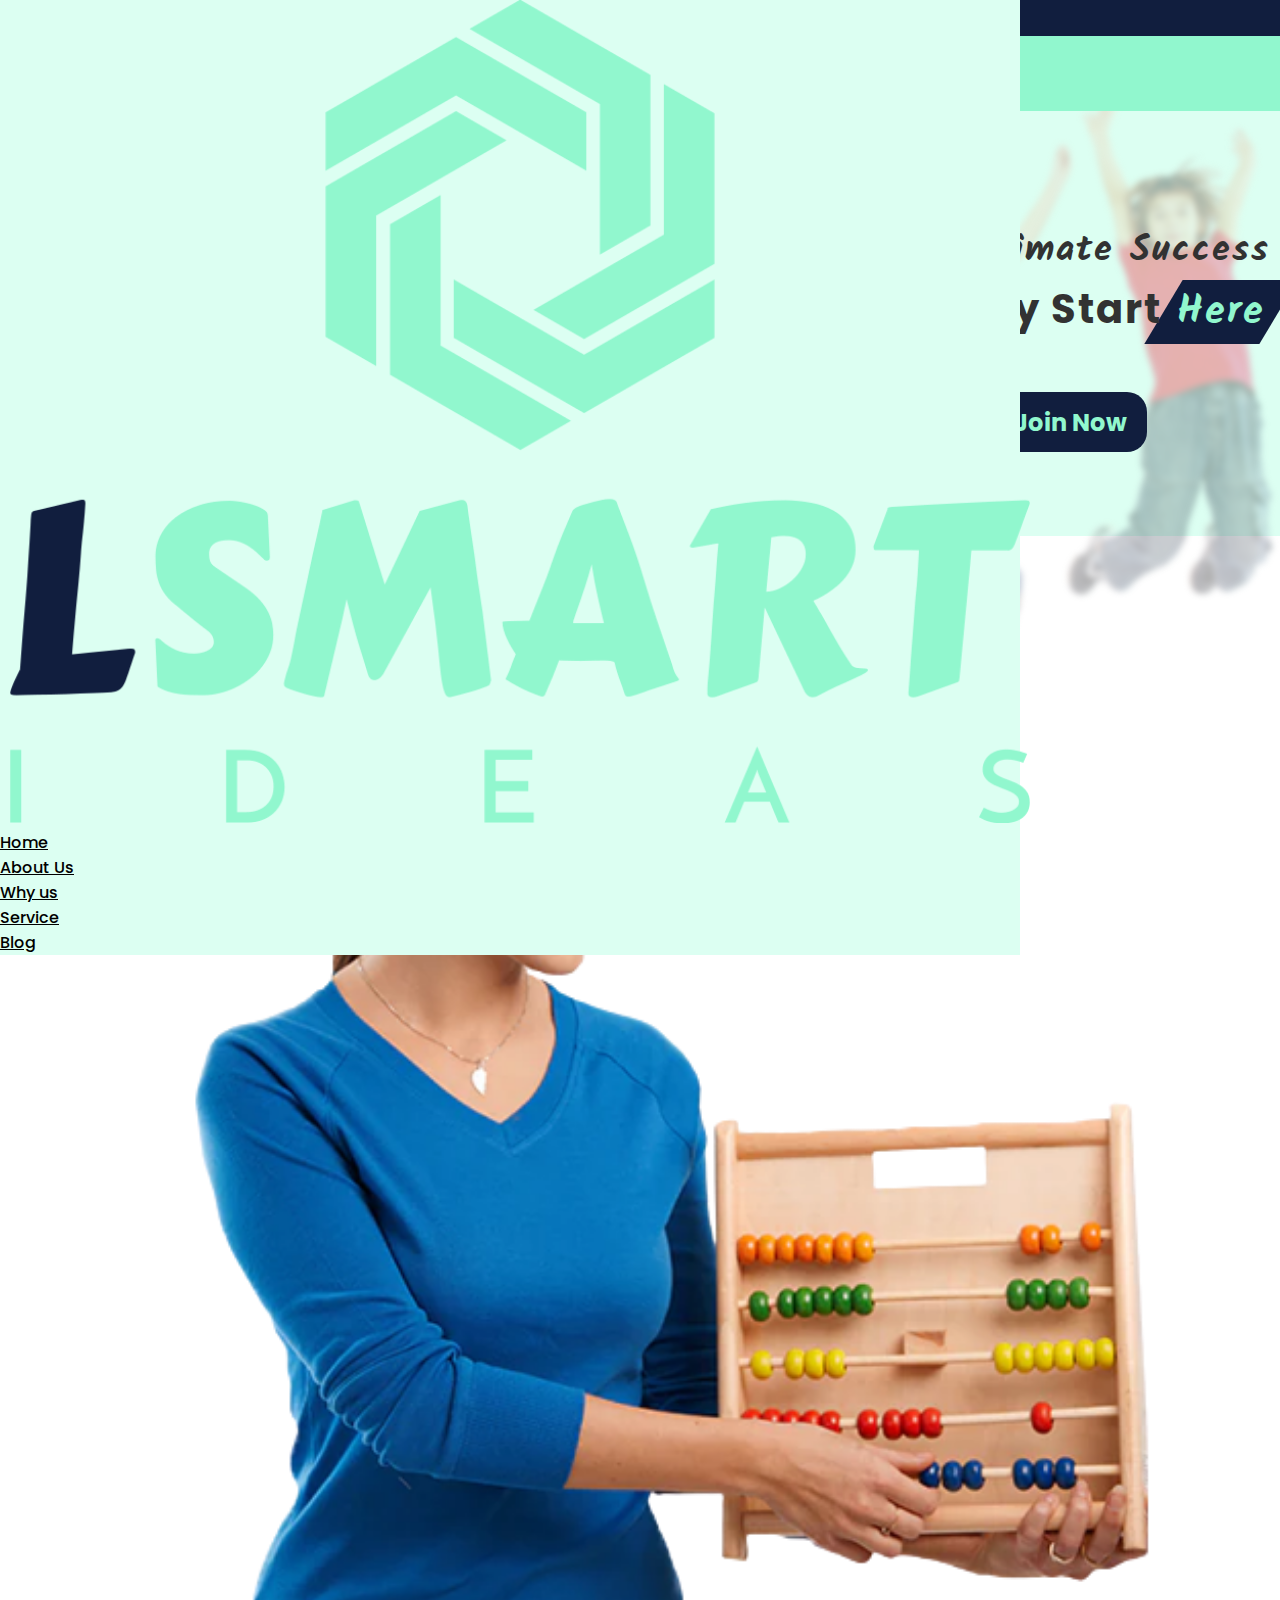
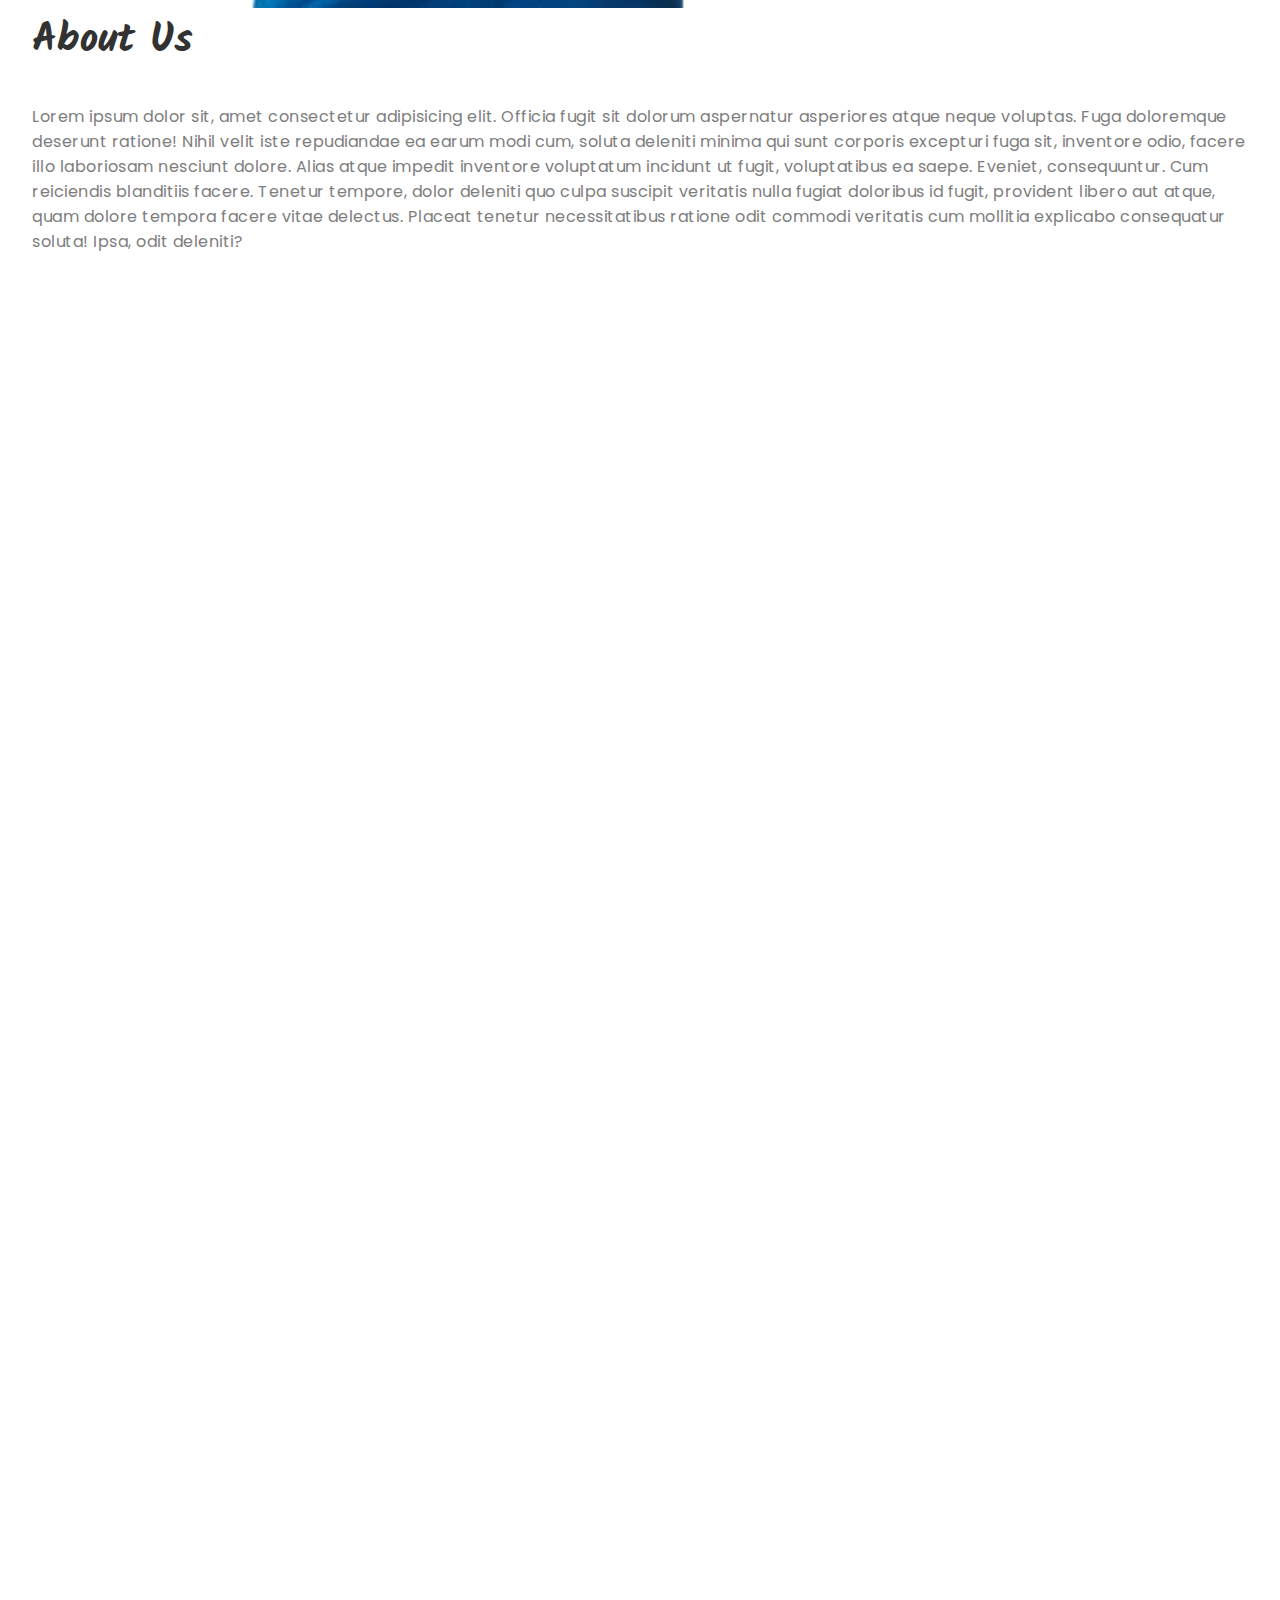
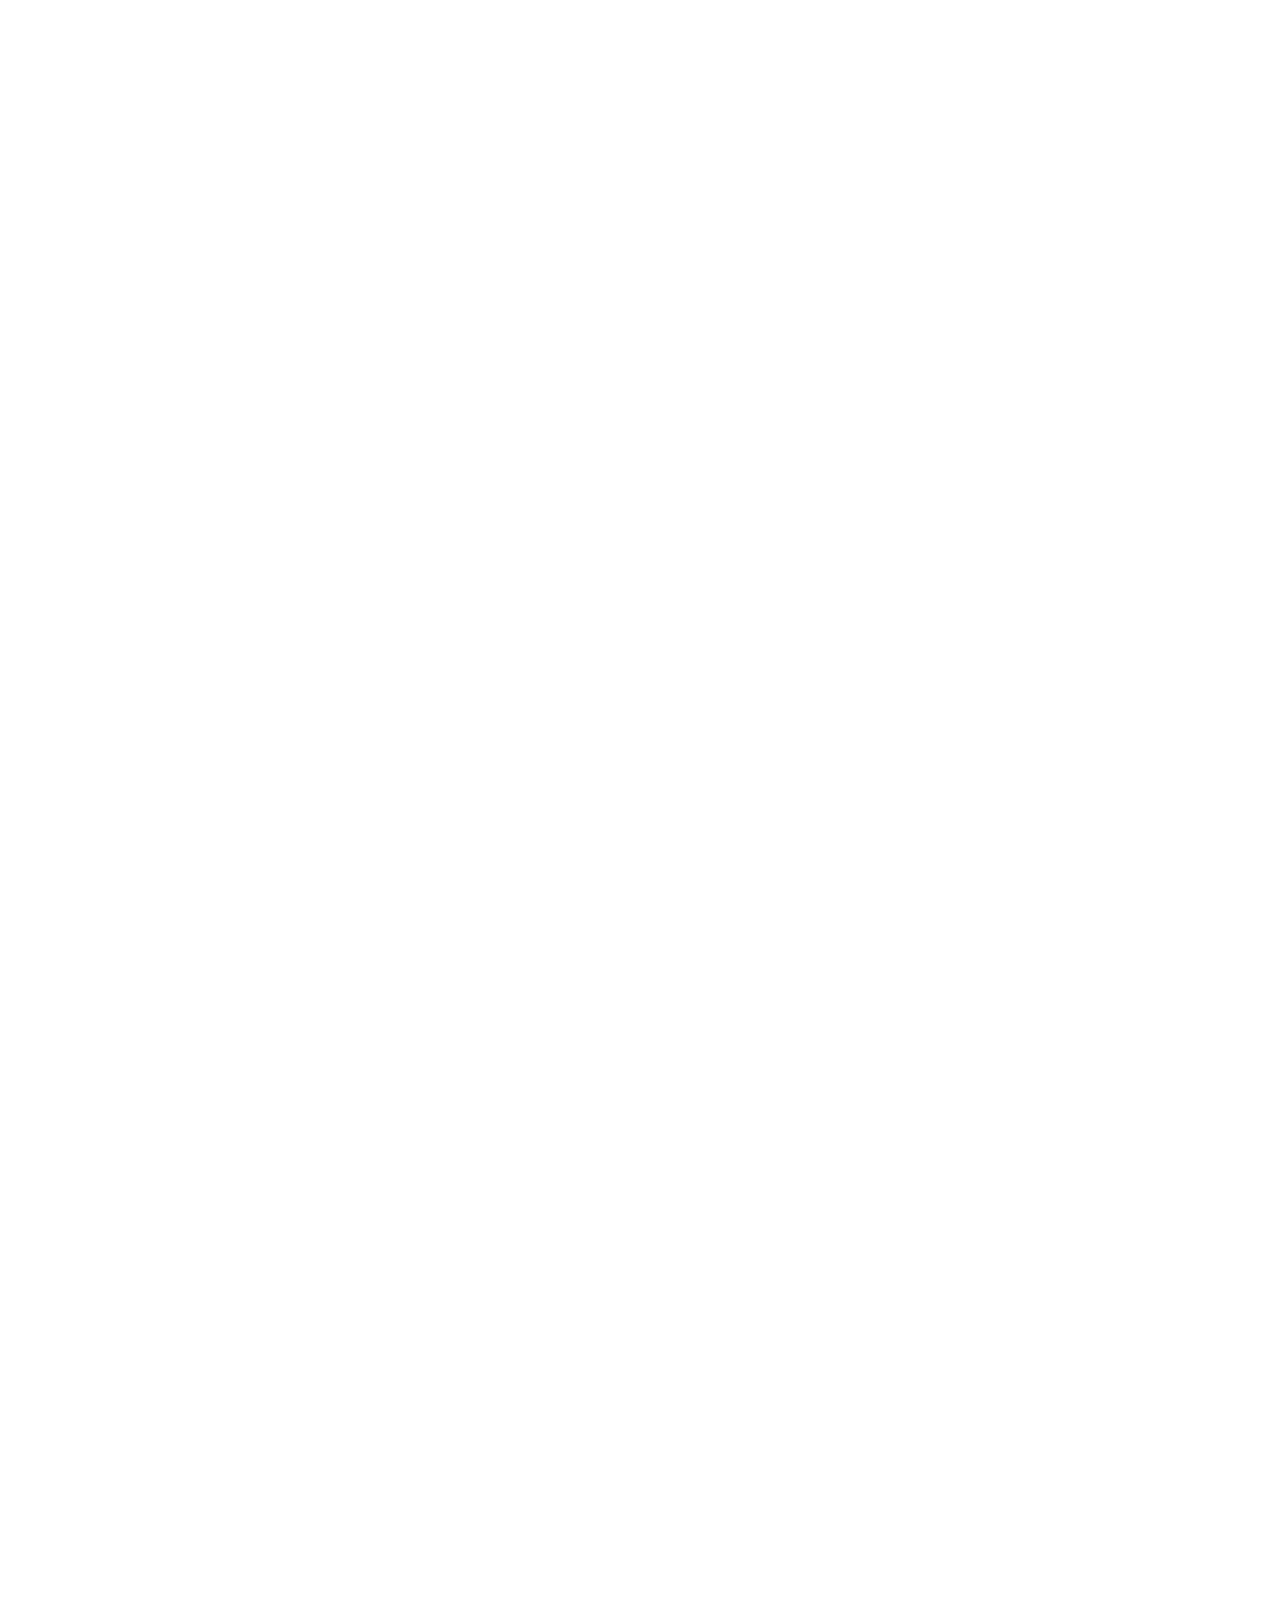
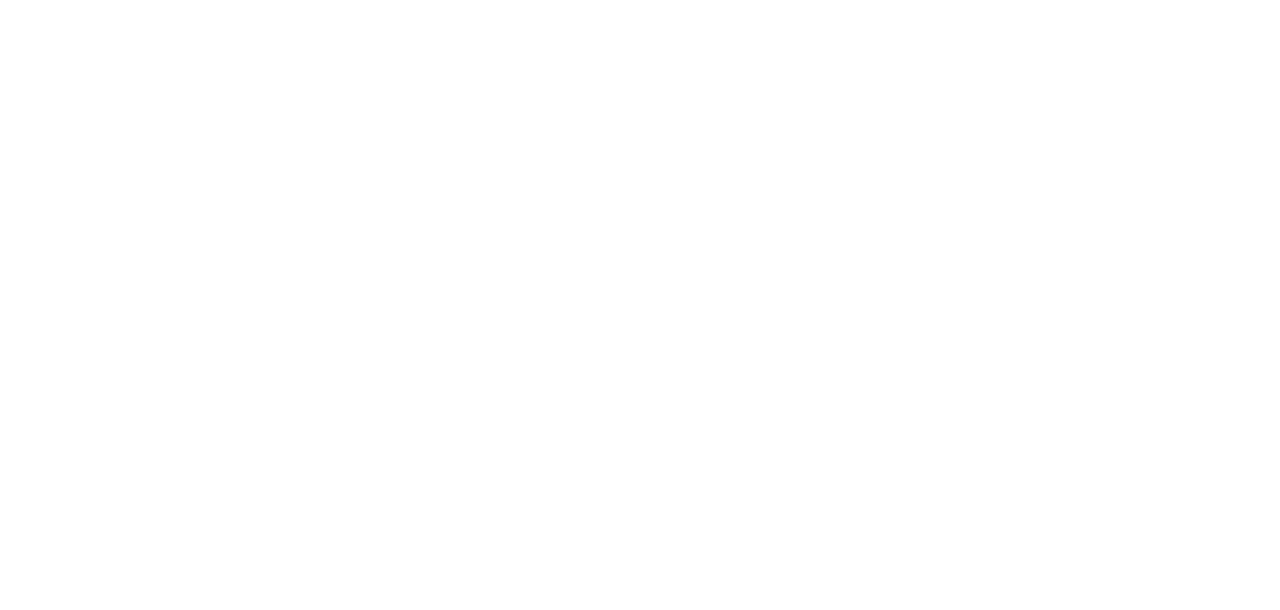
<file: company project website/index.html>
<!DOCTYPE html>
<html lang="en">
    <head>
        <section>
            <meta charset="UTF-8" />
            <meta http-equiv="X-UA-Compatible" content="IE=edge" />
            <meta
                name="viewport"
                content="width=device-width, initial-scale=1, minimum-scale=1, maximum-scale=1"
            />
        </section>
        <title>Lingadurai</title>
        <!-- Favicon -->
        <link rel="icon" type="image/x-icon" href="images/logo.png" />
        <!-- Css File -->
        <link rel="stylesheet" href="css/style.css" />
        <!-- Bootstrap CSS -->
        <link
            rel="stylesheet"
            href="https://cdn.jsdelivr.net/npm/bootstrap@4.6.2/dist/css/bootstrap.min.css"
            integrity="sha384-xOolHFLEh07PJGoPkLv1IbcEPTNtaed2xpHsD9ESMhqIYd0nLMwNLD69Npy4HI+N"
            crossorigin="anonymous"
        />
        <!-- Swipper css -->
        <link
            rel="stylesheet"
            href="https://cdn.jsdelivr.net/npm/swiper/swiper-bundle.min.css"
        />

        <!-- FontAwesome CDN -->
        <link
            rel="stylesheet"
            href="https://cdnjs.cloudflare.com/ajax/libs/font-awesome/6.2.0/css/all.min.css"
            integrity="sha512-xh6O/CkQoPOWDdYTDqeRdPCVd1SpvCA9XXcUnZS2FmJNp1coAFzvtCN9BmamE+4aHK8yyUHUSCcJHgXloTyT2A=="
            crossorigin="anonymous"
            referrerpolicy="no-referrer"
        />
    </head>
    <body>
        <!-- TopBar Start -->
        <section class="container-fluid topbar">
            <div class="row h-100">
                <div class="col-md-6 d-md-flex justify-content-md-start">
                    <div
                        class="socialIcons p-md-2 d-flex justify-content-center"
                    >
                        <a class="px-md-3 px-1" href="#">
                            <i class="fa-brands hover fa-facebook"></i
                        ></a>
                        <a class="px-md-3 px-1" href="#">
                            <i class="fa-brands hover fa-instagram"></i
                        ></a>
                        <a class="px-md-3 px-1" href="#">
                            <i class="fa-brands hover fa-whatsapp"></i
                        ></a>
                        <a class="px-md-3 px-1" href="#">
                            <i class="fa-brands hover fa-twitter"></i
                        ></a>
                    </div>
                </div>
                <div class="col-md-6 d-md-flex justify-content-md-end">
                    <div class="contacts h-100 p-md-2 d-md-flex flex-md-row">
                        <a class="ctr" href="#">
                            <i class="fa fa-phone" aria-hidden="true"></i>
                            +91 9080422082
                        </a>
                        <a class="ctr" href="#">
                            <i class="fa fa-envelope" aria-hidden="true"></i>
                            lingadurai033@gamil.com
                        </a>
                    </div>
                </div>
            </div>
        </section>

        <!-- TopBar end -->
        <!-- Home Page -->
        <header class="container-fluid nav-container nav__bar">
            <div class="container-md navBar">
                <div class="row d-flex align-items-center">
                    <div class="col-xl-6 col-md-4 col-12 logo">
                        <a class="navbar-brand" href="#"
                            ><img src="images/logo.png" alt=""
                        /></a>
                    </div>
                    <div class="col-xl-6 col-md-8 col-12 item-container">
                        <nav
                            class="navbar navbar-expand-md navbar-light d-md-flex justify-content-end"
                        >
                            <button
                                class="navbar-toggler nav-button nav_button"
                                type="button"
                                data-toggle="collapse"
                                data-target="#navbarText"
                                aria-controls="navbarText"
                                aria-expanded="false"
                                aria-label="Toggle navigation"
                            >
                                <i class="fa-solid fa-bars nav_icon"></i>
                                <!-- <i
                                    class="fa-solid fa-x icon-x display-none"
                                ></i> -->
                            </button>
                            <div
                                class="collapse navbar-collapse"
                                id="navbarText"
                            >
                                <ul
                                    class="navbar-nav nav-items ml-auto w-100 d-flex justify-content-md-end nav-ul"
                                >
                                    <li class="nav-item">
                                        <a class="nav-link active" href="#home"
                                            >Home
                                            <span></span>
                                        </a>
                                    </li>
                                    <li class="nav-item">
                                        <a class="nav-link" href="#aboutus"
                                            >About Us <span></span
                                        ></a>
                                    </li>
                                    <li class="nav-item">
                                        <a class="nav-link" href="#whyus"
                                            >Why us
                                            <span></span>
                                        </a>
                                    </li>
                                    <li class="nav-item">
                                        <a class="nav-link" href="#service"
                                            >Service
                                            <span></span>
                                        </a>
                                    </li>
                                    <li class="nav-item last">
                                        <a class="nav-link" href="#blog"
                                            >Blog
                                            <span></span>
                                        </a>
                                    </li>
                                </ul>
                            </div>
                        </nav>
                    </div>
                </div>
                <!-- Header Start -->

                <!-- Header end -->
            </div>
        </header>
        <!-- Slider Start -->
        <nav id="home" class="container-fluid slider-container section__1">
            <div class="container-md slider-image-container">
                <img src="images/sliderimage.png " alt="" />
            </div>
            <div
                id="carouselExampleIndicators"
                class="carousel slide slider"
                data-ride="carousel"
            >
                <ol class="carousel-indicators">
                    <li
                        data-target="#carouselExampleIndicators"
                        data-slide-to="0"
                        class="active"
                    ></li>
                    <li
                        data-target="#carouselExampleIndicators"
                        data-slide-to="1"
                    ></li>
                    <li
                        data-target="#carouselExampleIndicators"
                        data-slide-to="2"
                    ></li>
                </ol>

                <div class="carousel-inner container slides">
                    <div class="carousel-item slide active">
                        <div class="row d-block w-100 slide-row">
                            <p class="sub">We Helps You</p>
                            <h1 class="heading">
                                Achieve Your <span>Goals</span>
                            </h1>
                            <button>
                                <a href="#"> Join Now </a>
                            </button>
                        </div>
                    </div>
                    <div class="carousel-item slide">
                        <div class="row d-block w-100 slide-row">
                            <p class="sub">Learing Never</p>
                            <h1 class="heading">
                                Exhausts The <span>Mind</span>
                            </h1>
                            <button>
                                <a href="#"> Join Now </a>
                            </button>
                        </div>
                    </div>
                    <div class="carousel-item slide">
                        <div class="row d-block w-100 slide-row">
                            <p class="sub">Your Ultimate Success</p>
                            <h1 class="heading">
                                Journey Start<span>Here</span>
                            </h1>
                            <button>
                                <a href="#"> Join Now </a>
                            </button>
                        </div>
                    </div>
                </div>
                <a
                    class="carousel-control-prev button"
                    href="#carouselExampleIndicators"
                    role="button"
                    data-slide="prev"
                >
                    <i class="fa-solid fa-chevron-left"></i>
                </a>
                <a
                    class="carousel-control-next button"
                    href="#carouselExampleIndicators"
                    role="button"
                    data-slide="next"
                >
                    <i class="fa-solid fa-chevron-right"></i>
                </a>
            </div>
        </nav>
        <!-- Slider end -->
        <!--  About Start -->
        <div id="aboutus" class="section container-lg about-container">
            <div class="row">
                <div class="col-md-5 about-image">
                    <img src="images/about.png" alt="" />
                </div>
                <article class="col-md-7 about-text">
                    <h2 class="text-center">About Us</h2>
                    <p class="text-center">
                        Lorem ipsum dolor sit, amet consectetur adipisicing
                        elit. Officia fugit sit dolorum aspernatur asperiores
                        atque neque voluptas. Fuga doloremque deserunt ratione!
                        Nihil velit iste repudiandae ea earum modi cum, soluta
                        deleniti minima qui sunt corporis excepturi fuga sit,
                        inventore odio, facere illo laboriosam nesciunt dolore.
                        Alias atque impedit inventore voluptatum incidunt ut
                        fugit, voluptatibus ea saepe. Eveniet, consequuntur. Cum
                        reiciendis blanditiis facere. Tenetur tempore, dolor
                        deleniti quo culpa suscipit veritatis nulla fugiat
                        doloribus id fugit, provident libero aut atque, quam
                        dolore tempora facere vitae delectus. Placeat tenetur
                        necessitatibus ratione odit commodi veritatis cum
                        mollitia explicabo consequatur soluta! Ipsa, odit
                        deleniti?
                    </p>
                </article>
            </div>
        </div>
        <!-- About end -->
        <!-- ************************************************ -->
        <!-- Why us Start -->
        <div id="whyus" class="section container-fluid paralex">
            <div class="container para-contanier">
                <h2 class="text-center">Why Us</h2>
                <div class="row">
                    <div class="col-sm-6">
                        <div class="row content">
                            <div
                                class="col-md-3 d-flex justify-content-center align-items-center w-100"
                            >
                                <img src="images/why1.png" alt="" />
                            </div>
                            <div
                                class="col-md-9 d-flex align-items-center justify-content-lg-start justify-content-center w-100"
                            >
                                <p>
                                    We have gained popularity all over the
                                    world.
                                </p>
                            </div>
                        </div>
                    </div>
                    <div class="col-sm-6">
                        <div class="row content">
                            <div
                                class="col-md-3 d-flex justify-content-center align-items-center w-100"
                            >
                                <img src="images/why2.png" alt="" />
                            </div>
                            <div
                                class="col-md-9 d-flex align-items-center justify-content-lg-start justify-content-center w-100"
                            >
                                <p>
                                    We operate on national and international
                                    levels.
                                </p>
                            </div>
                        </div>
                    </div>
                    <div class="col-sm-6">
                        <div class="row content">
                            <div
                                class="col-md-3 d-flex justify-content-center align-items-center w-100"
                            >
                                <img src="images/why3.png" alt="" />
                            </div>
                            <div
                                class="col-md-9 d-flex align-items-center justify-content-lg-start justify-content-center w-100"
                            >
                                <p>
                                    We guarantee the best & quality teaching
                                    methods.
                                </p>
                            </div>
                        </div>
                    </div>
                    <div class="col-sm-6">
                        <div class="row content">
                            <div
                                class="col-md-3 d-flex justify-content-center align-items-center w-100"
                            >
                                <img src="images/why4.png" alt="" />
                            </div>
                            <div
                                class="col-md-9 d-flex align-items-center justify-content-lg-start justify-content-center w-100"
                            >
                                <p>Excellent course material for students.</p>
                            </div>
                        </div>
                    </div>
                </div>
            </div>
        </div>
        <!-- Why us End -->
        <!-- Services Start -->
        <div id="service" class="section container-fluid service-fluid">
            <div class="container services-container">
                <h2 class="text-center">Services</h2>
                <div class="row services">
                    <div class="service col-sm-6 col-lg-4">
                        <div class="row">
                            <div class="col-md-2 ctt">
                                <i class="fa-solid fa-people-robbery"></i>
                            </div>
                            <div class="col-md-10 text">
                                <h3>Counseling</h3>
                                <p>
                                    Lorem ipsum dolor, sit amet consectetur
                                    adipisicing elit. Tempora, repellendus.
                                </p>
                                <button>Learn More</button>
                            </div>
                        </div>
                    </div>
                    <div class="service col-sm-6 col-lg-4">
                        <div class="row">
                            <div class="col-md-2 ctt">
                                <i class="fa-solid fa-video"></i>
                            </div>
                            <div class="col-md-10 text">
                                <h3>Free Demo</h3>
                                <p>
                                    Lorem ipsum dolor, sit amet consectetur
                                    adipisicing elit. Tempora, repellendus.
                                </p>
                                <button>Learn More</button>
                            </div>
                        </div>
                    </div>
                    <div class="service col-sm-6 col-lg-4">
                        <div class="row">
                            <div class="col-md-2 ctt">
                                <i class="fa-solid fa-book"></i>
                            </div>
                            <div class="col-md-10 text">
                                <h3>Teaching</h3>
                                <p>
                                    Lorem ipsum dolor, sit amet consectetur
                                    adipisicing elit. Tempora, repellendus.
                                </p>
                                <button>Learn More</button>
                            </div>
                        </div>
                    </div>
                    <div class="service col-sm-6 col-lg-4">
                        <div class="row">
                            <div class="col-md-2 ctt">
                                <i class="fa-solid fa-globe"></i>
                            </div>
                            <div class="col-md-10 text">
                                <h3>Online Class</h3>
                                <p>
                                    Lorem ipsum dolor, sit amet consectetur
                                    adipisicing elit. Tempora, repellendus.
                                </p>
                                <button>Learn More</button>
                            </div>
                        </div>
                    </div>
                    <div class="service col-sm-6 col-lg-4">
                        <div class="row">
                            <div class="col-md-2 ctt">
                                <i class="fa-solid fa-hand-holding-dollar"></i>
                            </div>
                            <div class="col-md-10 text">
                                <h3>Schlorship</h3>
                                <p>
                                    Lorem ipsum dolor, sit amet consectetur
                                    adipisicing elit. Tempora, repellendus.
                                </p>
                                <button>Learn More</button>
                            </div>
                        </div>
                    </div>
                    <div class="service col-sm-6 col-lg-4">
                        <div class="row">
                            <div class="col-md-2 ctt">
                                <i class="fa-solid fa-calendar-days"></i>
                            </div>
                            <div class="col-md-10 text">
                                <h3>Life Time Access</h3>
                                <p>
                                    Lorem ipsum dolor, sit amet consectetur
                                    adipisicing elit. Tempora, repellendus.
                                </p>
                                <button>Learn More</button>
                            </div>
                        </div>
                    </div>
                </div>
            </div>
        </div>

        <!-- Services end -->
        <!-- Blog Start -->
        <div id="blog" class="section contianer-fluid body">
            <h1>Blogs</h1>
            <div class="swiper mySwiper container">
                <div class="swiper-wrapper">
                    <div class="swiper-slide">
                        <img src="images/blog-1.jpg" alt="" />
                        <div class="card-content">
                            <h2>Name</h2>
                            <p>
                                At vero eos et accusamus et iusto odio
                                dignissimos ducimus qui blanditiis .
                            </p>
                            <button>Button</button>
                        </div>
                    </div>
                    <div class="swiper-slide">
                        <img src="images/blog-2.jpg" alt="" />
                        <div class="card-content">
                            <h2>Name</h2>
                            <p>
                                At vero eos et accusamus et iusto odio
                                dignissimos ducimus qui blanditiis .
                            </p>
                            <button>Button</button>
                        </div>
                    </div>
                    <div class="swiper-slide">
                        <img src="images/blog-3.jpg" alt="" />
                        <div class="card-content">
                            <h2>Name</h2>
                            <p>
                                At vero eos et accusamus et iusto odio
                                dignissimos ducimus qui blanditiis .
                            </p>
                            <button>Button</button>
                        </div>
                    </div>
                    <div class="swiper-slide">
                        <img src="images/blog-4.jpg" alt="" />
                        <div class="card-content">
                            <h2>Name</h2>
                            <p>
                                At vero eos et accusamus et iusto odio
                                dignissimos ducimus qui blanditiis .
                            </p>
                            <button>Button</button>
                        </div>
                    </div>
                    <div class="swiper-slide">
                        <img src="images/blog-5.png" alt="" />
                        <div class="card-content">
                            <h2>Name</h2>
                            <p>
                                At vero eos et accusamus et iusto odio
                                dignissimos ducimus qui blanditiis .
                            </p>
                            <button>Button</button>
                        </div>
                    </div>
                    <div class="swiper-slide">
                        <img src="images/blog-6.jpg" alt="" />
                        <div class="card-content">
                            <h2>Name</h2>
                            <p>
                                At vero eos et accusamus et iusto odio
                                dignissimos ducimus qui blanditiis .
                            </p>
                            <button>Button</button>
                        </div>
                    </div>
                    <div class="swiper-slide">
                        <img src="images/blog-7.jpg" alt="" />
                        <div class="card-content">
                            <h2>Name</h2>
                            <p>
                                At vero eos et accusamus et iusto odio
                                dignissimos ducimus qui blanditiis .
                            </p>
                            <button>Button</button>
                        </div>
                    </div>
                    <div class="swiper-slide">
                        <img src="images/blog-8.jpg" alt="" />
                        <div class="card-content">
                            <h2>Name</h2>
                            <p>
                                At vero eos et accusamus et iusto odio
                                dignissimos ducimus qui blanditiis .
                            </p>
                            <button>Button</button>
                        </div>
                    </div>
                    <div class="swiper-slide">
                        <img src="images/blog-9.jpg" alt="" />
                        <div class="card-content">
                            <h2>Name</h2>
                            <p>
                                At vero eos et accusamus et iusto odio
                                dignissimos ducimus qui blanditiis .
                            </p>
                            <button>Button</button>
                        </div>
                    </div>
                    <div class="swiper-slide">
                        <img src="images/blog-10.jpg" alt="" />
                        <div class="card-content">
                            <h2>Name</h2>
                            <p>
                                At vero eos et accusamus et iusto odio
                                dignissimos ducimus qui blanditiis .
                            </p>
                            <button>Button</button>
                        </div>
                    </div>
                    <div class="swiper-slide">
                        <img src="images/blog-7.jpg" alt="" />
                        <div class="card-content">
                            <h2>Name</h2>
                            <p>
                                At vero eos et accusamus et iusto odio
                                dignissimos ducimus qui blanditiis .
                            </p>
                            <button>Button</button>
                        </div>
                    </div>
                    <div class="swiper-slide">
                        <img src="images/blog-8.jpg" alt="" />
                        <div class="card-content">
                            <h2>Name</h2>
                            <p>
                                At vero eos et accusamus et iusto odio
                                dignissimos ducimus qui blanditiis .
                            </p>
                            <button>Button</button>
                        </div>
                    </div>
                </div>
                <div class="swiper-button-next next-btn"></div>
                <div class="swiper-button-prev next-btn"></div>
                <div class="swiper-pagination btn-pagination"></div>
            </div>
        </div>
        <!-- Blog End -->
        <!-- Testimonials -->
        <div class="section container-fluid testimonials">
            <h1 class="text-center heading">Testimonials</h1>
            <div
                id="carouselExampleControls"
                class="carousel slide container testimonial"
                data-ride="carousel"
            >
                <div class="carousel-inner slider-container">
                    <div class="carousel-item active">
                        <div>
                            <img src="images/t-1.jpg" alt="First slide" />
                            <h3>Linga durai</h3>
                            <p>
                                Lorem ipsum dolor sit amet, consectetur
                                adipisicing elit. Vel porro accusamus doloremque
                                sapiente vitae quia voluptates maxime voluptatem
                                harum exercitationem.
                            </p>
                        </div>
                    </div>
                    <div class="carousel-item">
                        <div>
                            <img src="images/t-2.jpg" alt="First slide" />
                            <h3>Lingadurai P</h3>
                            <p>
                                Lorem ipsum dolor sit amet, consectetur
                                adipisicing elit. Vel porro accusamus doloremque
                                sapiente vitae quia voluptates maxime voluptatem
                                harum exercitationem.
                            </p>
                        </div>
                    </div>
                    <div class="carousel-item">
                        <div>
                            <img src="images/t-3.jpg" alt="First slide" />
                            <h3>Lingadurai P</h3>
                            <p>
                                Lorem ipsum dolor sit amet, consectetur
                                adipisicing elit. Vel porro accusamus doloremque
                                sapiente vitae quia voluptates maxime voluptatem
                                harum exercitationem.
                            </p>
                        </div>
                    </div>
                </div>
                <a
                    class="carousel-control-prev"
                    href="#carouselExampleControls"
                    role="button"
                    data-slide="prev"
                >
                    <span
                        class="carousel-control-prev-icon"
                        aria-hidden="true"
                    ></span>
                    <span class="sr-only">Previous</span>
                </a>
                <a
                    class="carousel-control-next"
                    href="#carouselExampleControls"
                    role="button"
                    data-slide="next"
                >
                    <span
                        class="carousel-control-next-icon"
                        aria-hidden="true"
                    ></span>
                    <span class="sr-only">Next</span>
                </a>
            </div>
        </div>

        <!-- Footer Start -->
        <div class="section container-fluid footer">
            <div class="container footer-container">
                <div class="row footer-row">
                    <div class="col-sm-12 col-md-6 col-xl-3 logo">
                        <img src="images/logo.png" alt="" />
                        <p>
                            Lorem ipsum dolor sit amet consectetur, adipisicing
                            elit. Veniam iusto delectus, vero autem praesentium
                            similique?
                        </p>
                    </div>
                    <div class="col-sm-12 col-md-6 col-xl-3 links">
                        <h3>Quick Links</h3>
                        <ul>
                            <a href="#home"><li>Home</li></a>
                            <a href="#aboutus"><li>About</li></a>
                            <a href="#whyus"><li>Why us</li></a>
                            <a href="#service"><li>service</li></a>
                        </ul>
                    </div>
                    <div class="col-sm-12 col-md-6 col-xl-3 links">
                        <h3>Quick Links</h3>
                        <ul>
                            <a href="#home"><li>Home</li></a>
                            <a href="#aboutus"><li>About</li></a>
                            <a href="#whyus"><li>Why us</li></a>
                            <a href="#service"><li>service</li></a>
                        </ul>
                    </div>
                    <div class="col-sm-12 col-md-6 col-xl-3 subscribe">
                        <h3>Subscribe our news Letter</h3>
                        <p>
                            Lorem ipsum, dolor sit amet consectetur adipisicing
                            elit. Adipisci ipsum fuga re
                        </p>
                        <input
                            type="email"
                            name=""
                            id=""
                            placeholder="Enter your email"
                        />
                        <button>Submit</button>
                    </div>
                </div>
                <div class="row terms-condition">
                    <div class="col-md-6 conditions text-md-left text-center">
                        <a href="#">Terms</a>
                        <a href="#">Policy</a>
                    </div>
                    <div
                        class="col-md-6 d-flex justify-content-md-end justify-content-center"
                    >
                        <a href="https://detrans.io/ " class="">
                            <i class="fa fa-copyright" aria-hidden="true"></i>
                            Copyright 2022</a
                        >
                    </div>
                </div>
            </div>
        </div>
        <!-- Footer End -->
    </body>
    <!-- Swiper script -->
    <script src="https://cdn.jsdelivr.net/npm/swiper/swiper-bundle.min.js"></script>

    <!-- Option 1: jQuery and Bootstrap Bundle (includes Popper) -->
    <script src="js/script.js"></script>
    <script
        src="https://cdn.jsdelivr.net/npm/jquery@3.5.1/dist/jquery.slim.min.js"
        integrity="sha384-DfXdz2htPH0lsSSs5nCTpuj/zy4C+OGpamoFVy38MVBnE+IbbVYUew+OrCXaRkfj"
        crossorigin="anonymous"
    ></script>
    <script
        src="https://cdn.jsdelivr.net/npm/bootstrap@4.6.2/dist/js/bootstrap.bundle.min.js"
        integrity="sha384-Fy6S3B9q64WdZWQUiU+q4/2Lc9npb8tCaSX9FK7E8HnRr0Jz8D6OP9dO5Vg3Q9ct"
        crossorigin="anonymous"
    ></script>
    <!--  Google analatycs -->
    <!-- Google tag (gtag.js) -->
    <script
        async
        src="https://www.googletagmanager.com/gtag/js?id=G-1J75VX1TMH"
    ></script>
    <script>
        window.dataLayer = window.dataLayer || [];
        function gtag() {
            dataLayer.push(arguments);
        }
        gtag("js", new Date());

        gtag("config", "G-1J75VX1TMH");
    </script>
</html>

<!-- https://smartabacusmumbai85.justdial.com/?scrollTo=596230200 -->

<!-- today
 -->
</file>
<file: company project website/css/style.css>
@import"https://fonts.googleapis.com/css2?family=Poppins:ital,wght@0,100;0,200;0,300;0,400;0,500;0,600;0,700;0,800;0,900;1,100;1,200;1,300;1,400;1,500;1,600;1,700;1,800;1,900&display=swap";@import"https://fonts.googleapis.com/css2?family=Kalam:wght@300;400;700&display=swap";:root{--primary-light: #111e3e5c;--primary-dark: #111e3e;--secondary-light: #dcfff2;--secondary-dark: #91f7ce;--font-light: #ffffff;--font-medium: #7d7d7d;--font-dark: #323232;--primary-font: "Poppins";--secondary-font: "Kalam";--x-font: 40px;--l-font: 36px;--m-font: 24px;--sm-font: 16px;--xs-font: 0.8rem}html{scroll-behavior:smooth}.ctr{display:flex;align-items:center;justify-content:center}.ctrc{display:flex;align-items:center;justify-content:center;flex-direction:column;gap:1rem}.hover{transition:all .2s ease}.hover:hover{transform:scale(1.2);transition:all .2s ease;color:var(--green)}.hover:active{transform:scale(1.1);transition:all .2s ease}*{margin:0;padding:0;box-sizing:border-box;font-family:var(--primary-font)}.topbar{background-color:var(--primary-dark);height:auto}.topbar .socialIcons a{font-size:1.5rem;color:var(--secondary-light)}.topbar .contacts a{font-size:.8rem;color:var(--secondary-light);text-decoration:none;transition:all .2s ease;font-weight:400}.topbar .contacts a:hover{transform:scale(1.05);transition:all .2s ease;color:var(--secondary-dark)}.topbar .contacts a:active{transform:scale(1);transition:all .2s ease}.topbar .contacts a:first-child{margin-right:1rem}.topbar .contacts a i{margin:0 .5rem}@media screen and (max-width: 775px){.topbar{padding:10px 0}.topbar .socialIcons a{font-size:1rem}.topbar .contacts a{font-size:.6rem}}.nav-container{background-color:var(--secondary-light)}.nav-container .navBar{position:relative;background-color:var(--secondary-light)}@media screen and (max-width: 775px){.nav-container .navBar .logo{display:flex;justify-content:center}}.nav-container .navBar .logo a{padding:10px;height:70px;width:80px}.nav-container .navBar .logo a img{height:100%;width:100%}.nav-container .navBar .nav-button{position:absolute;top:-3.5rem;right:.5rem;height:2rem;width:3rem;background-color:rgba(0,0,0,0);outline:none;border:none}.nav-container .navBar .nav-button i{transition:all .5s ease;font-size:var(--m-font);font-weight:600;color:var(--secondary-dark)}.nav-container .navBar .nav-button .rotate{transform:rotate(360deg)}.nav-container .navBar .item-container ul li a{color:var(--primary-font);font-size:var(--sm-font);font-weight:500;position:relative}.nav-container .navBar .item-container ul li a{position:relative}.nav-container .navBar .item-container ul li a::after{content:"";top:100%;left:0;height:3px;width:0;background-color:var(--secondary-dark);position:absolute;transition:all .3s}.nav-container .navBar .item-container ul li a:hover::after{width:100%}@media screen and (max-width: 775px){.nav-items{text-align:center}.nav-items .last{margin-bottom:2rem}}.sticky{position:fixed;top:0;left:0;z-index:1000}.slider-container{background-color:var(--secondary-light);position:relative}.slider-container .slider-image-container{width:100%;border:1px solid #dcfff2;height:500px}.slider-container .slider-image-container img{width:100%;height:auto;opacity:.3;filter:blur(3px);-o-object-fit:center;object-fit:center}.slider-container .slider{position:absolute;top:0;left:0;height:100%;width:100%;z-index:1}.slider-container .slider .slides{height:100%;width:100%;position:relative;text-align:center;display:flex;align-items:center;justify-content:start}.slider-container .slider .slides .slide .slide-row{color:var(--font-dark);letter-spacing:2px}.slider-container .slider .slides .slide .slide-row .sub{font-size:var(--l-font);font-weight:700;font-family:var(--secondary-font)}.slider-container .slider .slides .slide .slide-row .heading{font-size:var(--x-font);font-weight:700;font-family:var(--primary-font)}.slider-container .slider .slides .slide .slide-row .heading span{padding:0 15px;position:relative;color:var(--secondary-dark);font-family:var(--secondary-font)}.slider-container .slider .slides .slide .slide-row .heading span::after{content:"";height:100%;width:130%;-webkit-clip-path:polygon(25% 0%, 100% 0, 75% 100%, 0% 100%);clip-path:polygon(25% 0%, 100% 0, 75% 100%, 0% 100%);top:0;left:-15%;position:absolute;z-index:-1;background-color:var(--primary-dark)}.slider-container .slider .slides .slide .slide-row button{padding:10px 20px;margin:3rem 0;border:none;height:60px;background-color:var(--primary-dark);border-radius:20px;transition:all .3s}.slider-container .slider .slides .slide .slide-row button:hover{border:2px solid var(--primary-dark);background-color:rgba(0,0,0,0)}.slider-container .slider .slides .slide .slide-row button:hover a{color:var(--primary-dark)}.slider-container .slider .slides .slide .slide-row button a{text-decoration:none;color:var(--secondary-dark);font-size:var(--m-font);font-weight:600;font-weight:bolder}.slider-container .slider .button{font-size:2rem}.slider-container .slider .button i{color:var(--secondary-dark)}.slider-container .slider ol li{background-color:var(--secondary-dark)}.slider-container .slider ol .active{background-color:var(--secondary-dark)}@media screen and (max-width: 775px){.slider-container .slider-image-container{height:300px}.slider-container .slider .slides .slide .slide-row .sub{font-size:var(--sm-font)}.slider-container .slider .slides .slide .slide-row .heading{font-size:var(--m-font);font-weight:600}.slider-container .slider .slides .slide .slide-row button{padding:5px 10px;height:auto;margin:1rem 0}.slider-container .slider .slides .slide .slide-row button a{font-size:var(--sm-font)}}.about-container{margin-top:3rem}.about-container .about-image{width:100%;height:auto;display:flex;align-items:center;justify-content:center}.about-container .about-image img{width:80%;height:80%}.about-container .about-text{padding:0 2rem}.about-container .about-text h2{font-size:var(--x-font);font-family:var(--secondary-font);font-weight:700;font-weight:bolder;color:var(--font-dark)}.about-container .about-text p{margin-top:2rem;font-size:var(--sm-font);font-family:var(--primary-font);font-weight:400;color:var(--font-medium);letter-spacing:.5px}.paralex{height:50vh;min-height:400px;width:100%;background-image:url(../images/background-3.png);background-attachment:fixed;background-repeat:no-repeat;background-size:cover;position:relative}.paralex .para-contanier{position:absolute;top:50%;left:50%;transform:translate(-50%, -50%)}.paralex .para-contanier h2{font-weight:700;font-family:var(--secondary-font);color:var(--font-dark);font-size:var(--x-font);margin-bottom:20px}.paralex .para-contanier .content{margin:1rem 0}.paralex .para-contanier .content img{height:60px;width:60px}.paralex .para-contanier .content p{color:--font-dark;font-size:var(--sm-font);font-family:var(--primary-font);text-align:center}@media screen and (max-width: 775px){.paralex{height:70vh;min-height:500px}.paralex .para-contanier h2{font-size:var(--l-font);font-weight:700}.paralex .para-contanier .content{margin:8px 0}.paralex .para-contanier .content img{height:30px;width:30px}.paralex .para-contanier .content p{color:--font-dark;font-size:var(--sm-font);font-weight:400}}.service-fluid{background-color:var(--secondary-light);padding:1rem 0}.service-fluid .services-container h2{font-size:var(--x-font);color:var(--font-dark);font-family:var(--secondary-font);font-weight:700}.service-fluid .services-container .services .service{padding:20px 20px;width:100%;display:flex;align-items:center;justify-content:center}.service-fluid .services-container .services .service .ctt{margin-top:2rem;display:flex;align-items:start;justify-content:center}.service-fluid .services-container .services .service .ctt i{font-size:2.5rem;color:var(--secondary-dark)}.service-fluid .services-container .services .service .text{display:flex;align-items:center;justify-content:center;flex-direction:column;margin-left:-1rem}.service-fluid .services-container .services .service .text h3{margin:1rem 0;font-weight:bold;font-family:var(--secondary-font);color:var(--font-medium);font-size:var(--m-font);font-weight:600}.service-fluid .services-container .services .service .text p{text-align:center;font-size:var(--sm-font);font-weight:400}.service-fluid .services-container .services .service .text button{outline:none;border:2px solid var(--primary-dark);background-color:rgba(0,0,0,0);padding:5px 10px;border-radius:20px;color:var(--font-dark);transition:all .5s;font-size:var(--sm-font)}.service-fluid .services-container .services .service .text button:hover{background-color:var(--primary-dark);color:var(--font-light)}.body{background:#eee;font-family:Helvetica Neue,Helvetica,Arial,sans-serif;font-size:14px;color:#000;margin:0;padding:0;position:relative;padding:2rem 0}.body h1{text-align:center;font-size:var(--x-font);color:var(--primary-dark);font-family:var(--secondary-font);font-weight:700}.body .swiper{width:100%;height:100%}.body .swiper .swiper-wrapper .swiper-slide{text-align:center;font-size:18px;background:#fff;padding:15px 10px;background-color:var(--secondary-light);display:flex;justify-content:center;align-items:center;gap:1rem;flex-direction:column;border-radius:10px;border:2px solid var(--secondary-dark)}.body .swiper .swiper-wrapper .swiper-slide img{width:100px;height:100px;background-position:cover;border-radius:50%;border:3px solid var(--secondary-dark)}.body .swiper .swiper-wrapper .swiper-slide .card-content{display:flex;flex-direction:column;align-items:center;justify-content:center}.body .swiper .swiper-wrapper .swiper-slide .card-content h2{font-size:var(--m-font);font-weight:600;color:var(--font-medium);font-family:var(--secondary-font)}.body .swiper .swiper-wrapper .swiper-slide .card-content p{font-family:var(--primary-font);color:var(--font-dark);font-size:var(--sm-font);width:80%;font-weight:400}.body .swiper .swiper-wrapper .swiper-slide .card-content button{border:none;outline:none;background-color:rgba(0,0,0,0);padding:2px 15px;font-size:var(x-font);font-weight:500;border:2px solid var(--secondary-dark);border-radius:20px;color:var(--primary-dark);transition:all .3s}.body .swiper .swiper-wrapper .swiper-slide .card-content button:hover{background-color:var(--secondary-dark)}.body .swiper .swiper-wrapper .swiper-slide .card-content button:active{transform:scale(0.9)}.body .swiper .next-btn{color:var(--secondary-dark)}.body .swiper .next-btn::after{font-size:20px}.body .swiper .btn-pagination span{background-color:var(--secondary-dark)}@media screen and (max-width: 560px){.body .swiper{width:80%}}.testimonials{background-image:url(../images/testimonial.jpg);position:relative;width:100%;height:70vh;min-height:500px;background-repeat:no-repeat;background-position:center;background-attachment:fixed;background-position:50% 50%;background-size:cover}.testimonials .heading{padding:2rem;font-weight:700;font-size:var(--x-font);font-family:var(--secondary-font);color:var(--secondary-dark);-webkit-text-stroke:3px var(--primary-dark)}.testimonials .testimonial{position:absolute;top:50%;left:50%;transform:translate(-50%, -50%)}.testimonials .testimonial .slider-container{background-color:rgba(0,0,0,0)}.testimonials .testimonial .slider-container div{margin-top:2rem}.testimonials .testimonial .slider-container div div{display:flex;flex-direction:column;justify-content:center;align-items:center;gap:1rem}.testimonials .testimonial .slider-container div div img{height:150px;width:150px;border-radius:50%;-o-object-fit:center;object-fit:center}.testimonials .testimonial .slider-container div div h3{color:var(--primary-dark);font-weight:700;font-family:var(--secondary-font);font-size:var(--l-font)}.testimonials .testimonial .slider-container div div p{width:70%;text-align:center;color:var(--primary-medium);font-size:var(--sm-font);font-weight:400}@media screen and (max-width: 775px){.testimonials .testimonial .slider-container div div img{height:80px;width:80px}.testimonials .testimonial .slider-container div div h3{font-size:var(--m-font);font-weight:600}.testimonials .testimonial .slider-container div div p{font-size:var(--sm-font)}}.footer{background-color:var(--primary-dark)}.footer .footer-container .footer-row{padding:2rem 0;display:flex;align-items:center;justify-content:center}.footer .footer-container .footer-row .logo{display:flex;align-items:center;justify-content:center;flex-direction:column;gap:2rem}.footer .footer-container .footer-row .logo img{width:50%;height:auto;filter:invert(100%)}.footer .footer-container .footer-row .logo p{color:var(--font-medium);text-align:center;font-size:var(--sm-font)}.footer .footer-container .footer-row .links{display:flex;align-items:center;justify-content:center;flex-direction:column}.footer .footer-container .footer-row .links h3{color:var(--font-light);font-size:var(--font-medium);font-size:var(--m-font);font-weight:600}.footer .footer-container .footer-row .links ul{list-style:none}.footer .footer-container .footer-row .links ul a{text-decoration:none;font-size:var(--sm-font);font-weight:500;overflow:hidden}.footer .footer-container .footer-row .links ul a li{color:var(--font-medium);margin:5px;font-weight:500;position:relative}.footer .footer-container .footer-row .links ul a li:hover::before{width:100%}.footer .footer-container .footer-row .links ul a li::before{transition:all .3s;content:"";top:100%;left:0;height:2px;width:0;background-color:var(--secondary-dark);position:absolute}.footer .footer-container .footer-row .subscribe{display:flex;align-items:center;justify-content:center;flex-direction:column}.footer .footer-container .footer-row .subscribe h3{color:var(--font-light);font-size:var(--m-font);font-weight:600;margin-bottom:2rem;text-align:center}.footer .footer-container .footer-row .subscribe p{font-size:var(--sm-font);color:var(--font-medium);text-align:center}.footer .footer-container .footer-row .subscribe input{border:none;outline:none;color:var(--font-light);caret-color:var(--font-medium);text-align:center;font-weight:200;font-size:var(--sm-font);background-color:rgba(0,0,0,0);border-bottom:2px solid var(--font-medium)}.footer .footer-container .footer-row .subscribe input::-moz-placeholder{color:var(--font-medium)}.footer .footer-container .footer-row .subscribe input::placeholder{color:var(--font-medium)}.footer .footer-container .footer-row .subscribe button{border:2px solid var(--secondary-dark);color:var(--secondary-dark);outline:none;background-color:rgba(0,0,0,0);margin-top:1rem;padding:5px 20px;border-radius:20px;font-size:var(--sm-font);font-weight:500;transition:all .3s}.footer .footer-container .footer-row .subscribe button:hover{background-color:var(--secondary-dark);color:var(--primary-dark)}.footer .footer-container .terms-condition div{margin-bottom:.5rem}.footer .footer-container .terms-condition a,.footer .footer-container .terms-condition p{color:var(--font-medium)}.footer .footer-container .terms-condition a{margin-right:5px;text-decoration:none}.section{transition:all 1s}.section_hidden{transform:translateY(15rem);opacity:0}::-webkit-scrollbar{width:10px}::-webkit-scrollbar-track{background:var(--secondary-light)}::-webkit-scrollbar-thumb{background:var(--secondary-dark)}.error-page{background-color:var(--secondary-light)}.error-page .content{display:flex;align-items:center;justify-content:center;flex-direction:column;text-align:center}.error-page .content h1{font-size:5rem;color:var(--primary-dark)}.error-page .content h2{font-size:var(--m-font);font-family:var(--primary-font);font-weight:600}.error-page .content p{font-size:var(--s-font);color:var(--primary-dark);font-weight:400}.error-page .content button{padding:5px 10px;outline:none;border:none;border-radius:10px;transition:all .3s;background-color:rgba(0,0,0,0);border:2px solid var(--secondary-dark)}.error-page .content button a{color:var(--primary-dark);text-decoration:none}.error-page .content button a i{margin:0 10px 0 0}.error-page .content button:hover{background-color:var(--secondary-dark)}.error-page .image{display:flex;align-items:center;justify-content:center}.error-page .image img{height:500px;width:300px}
</file>
